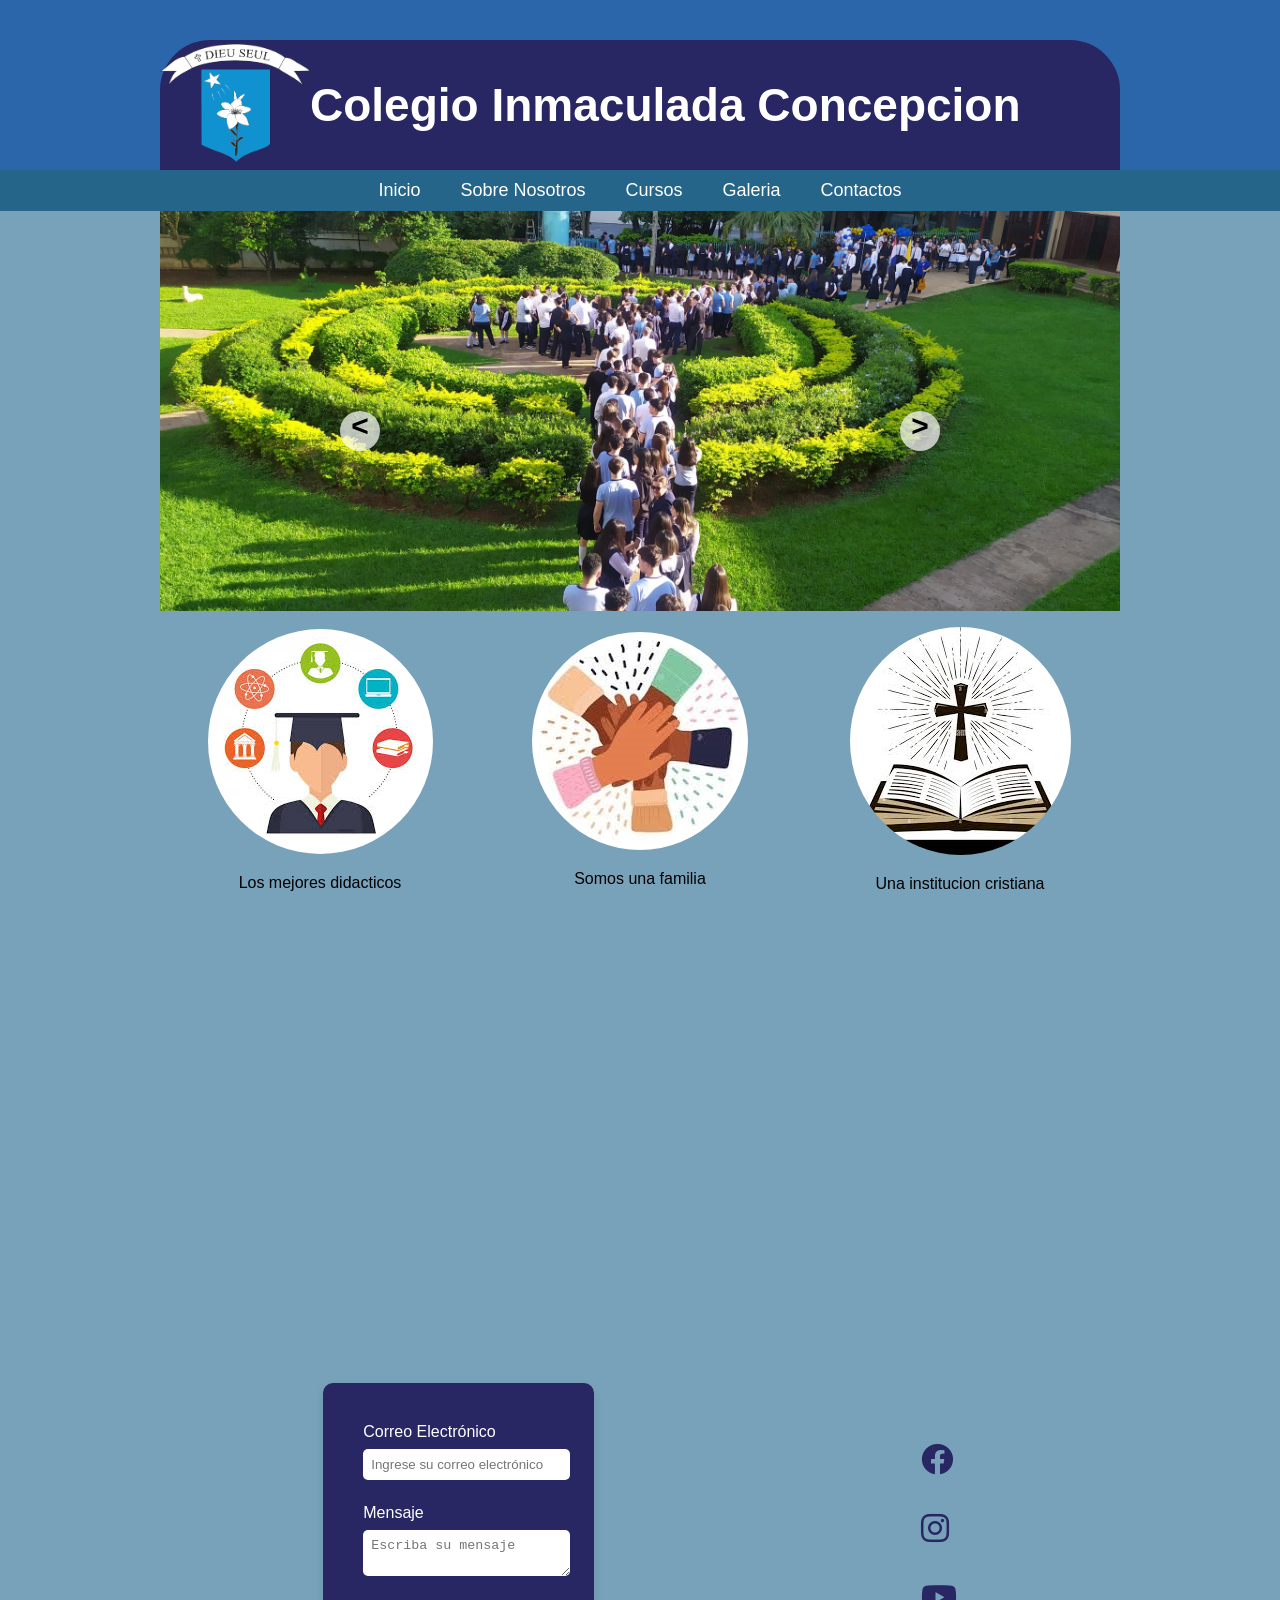
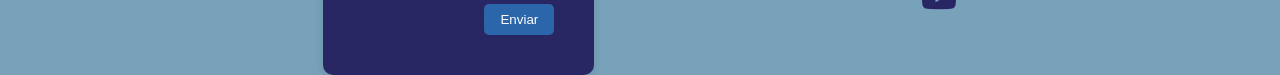
<file: index.html>
<!DOCTYPE html>
<html lang="en">
<head>
    <meta charset="UTF-8">
    <meta name="viewport" content="width=device-width, initial-scale=1.0">
    <link rel="stylesheet" href="style.css">
    <link rel="stylesheet" href="https://cdnjs.cloudflare.com/ajax/libs/font-awesome/6.0.0-beta3/css/all.min.css">
    <title>Colegio Inmaculada Concepcion</title>
</head>
<body>
    <header class="fondo">
        <nav>
            <div class="nav-container">
                <div class="header">
                    <div>
                        <img src="img/cic.png" width="150" alt="Logo">
                    </div>
                    <div class="nav-titulo">
                        <h1>Colegio Inmaculada Concepcion</h1>
                    </div>
                </div>
            </div>
            <div class="nav-links-container">
                <ul class="nav-links">
                    <li class="nav-item">
                        <a href="#">Inicio</a>
                    </li>
                    <li class="nav-item">
                        <a href="#">Sobre Nosotros</a>
                    </li>
                    <li class="nav-item">
                        <a href="#">Cursos</a>
                    </li>
                    <li class="nav-item">
                        <a href="#">Galeria</a>
                    </li>
                    <li class="nav-item">
                        <a href="#">Contactos</a>
                    </li>
                </ul>
            </div>
        </nav>
    </header>
    <main class="fondo">

        <div class="slider-container">
            <div class="ctn-slider">
                <div class="slider" id="slider">
                    <div class="slider--section"><img src="./img/emilie.png" alt="" class="slider--img"></div>
                    <div class="slider--section"><img src="./img/inma1.jpeg" alt="" class="slider--img"></div>
                    <div class="slider--section"><img src="./img/inma2.jpeg" alt="" class="slider--img"></div>
                    <div class="slider--section"><img src="./img/inma3.jpg" alt="" class="slider--img"></div>
                </div>
                <div class="sliderbtn sliderbtn-right" id="btn-right">&#62;</div>
                <div class="sliderbtn sliderbtn-left" id="btn-left">&#60;</div>
            </div>
        </div>

        
        <div class="ft">
            <div class="ft-item">
                <div><img src="img/en.jpg" class="ft-img" alt="En"></div>
                <div><p>Los mejores didacticos</p></div>
            </div>
            <div class="ft-item">
                <div><img src="img/sol.jpg" class="ft-img" alt="Sol"></div>
                <div><p>Somos una familia</p></div>
            </div>
            <div class="ft-item">
                <div><img src="img/fe.jpg" class="ft-img" alt="Fe"></div>
                <div><p>Una institucion cristiana</p></div>
            </div>
        </div>
        <div class="mapa-container">
            <iframe src="https://www.google.com/maps/embed?pb=!1m18!1m12!1m3!1d3600.5569209987416!2d-54.61806802382468!3d-25.51981953645319!2m3!1f0!2f0!3f0!3m2!1i1024!2i768!4f13.1!3m3!1m2!1s0x94f68ffb8596108d%3A0x52e1f45c5b57ed00!2sColegio%20Inmaculada%20Concepci%C3%B3n!5e0!3m2!1ses!2spy!4v1717798411368!5m2!1ses!2spy" width="80%" height="450" style="border:0;" allowfullscreen="" loading="lazy" referrerpolicy="no-referrer-when-downgrade"></iframe>
        </div>
    </main>
    <footer class="footer">
        <div class="contacto">
            <div class="form-group">
                <label for="email">Correo Electrónico</label>
                <input id="email" type="email" placeholder="Ingrese su correo electrónico">
            </div>
            <div class="form-group">
                <label for="message">Mensaje</label>
                <textarea id="message" placeholder="Escriba su mensaje"></textarea>
            </div>
            <div class="form-accion">
                <button type="button">Enviar</button>
            </div>
        </div>
        <div class="social-links">
            <ul>
                <li><a href="https://www.facebook.com/ciccde/about"><i class="fab fa-facebook"></i></a></li>
                <li><a href="https://www.instagram.com/ciccdeoficial?utm_source=ig_web_button_share_sheet&igsh=ZDNlZDc0MzIxNw=="><i class="fab fa-instagram"></i></a></li>
                <li><a href="https://youtube.com/@juniordiarte4689?si=QRDuEVGpnKUP_kbQ"><i class="fab fa-youtube"></i></a></li>
            </ul>
        </div>
    </footer>
    <script src="./scripts.js"></script>
</body>
</html>
</file>
<file: style.css>
body {
    font-family: Arial, sans-serif;
    margin: 0;
    padding: 0;
    box-sizing: border-box;
    background-color: #78a2b9;
}

.slider-container {
    width: 100%;
    overflow: hidden;
    position: relative;
    margin-bottom: 20px; 
}

.slider-image {
    width: 100%;
    height: auto;
    display: block;
    transition: transform 0.5s ease;
}
.fondo {
    background-color: #78a2b9;
}

.nav-container {
    display: flex;
    flex-direction: column;
    background-color: #2b66aa;
}

.header {
    display: flex;
    width: 960px;
    background-color: #282764;
    margin: auto;
    margin-top: 40px;
    border-top-left-radius: 50px;
    border-top-right-radius: 50px;
    align-items: center;
}

.nav-titulo h1 {
    color: white;
    font-size: 46px;
}

.nav-links-container {
    background-color:#26658a;
    display: flex;
    justify-content: center;
    align-items: center;
}

.nav-links {
    display: flex;
    width: 960px;
    margin: auto;
    justify-content: center;
    align-items: center;
    background-color: #26658a;
    list-style: none;
    padding: 0;
}

.nav-item {
    padding: 10px 20px;
    color: white;
    font-size: 18px;
    text-decoration: none;
    transition: transform 0.2s, background-color 0.2s, color 0.2s;
}

.nav-item a {
    color: rgb(255, 255, 255);
    text-decoration: none;
}

.nav-item:hover {
    transform: scale(1.1);
    background-color: #d89292;
    color: #ffffff;
}

.main-image {
    width: 960px;
    display: flex;
    margin: auto;
}

.ft {
    display: flex;
    justify-content: space-between;
    align-items: center;
    margin: auto;
    margin-top: 1rem;
    width: 960px;
    text-align: center;
}

.ft-item {
    flex: 1;
}

.ft-img {
    border-radius: 50%;
}

.mapa-container {  
    display: flex;
    justify-content: center;
    align-items: center;
    width: 80%;
    height: 450px;
    margin: 12px auto;
}

.footer {
    background-color: #78a2b9;
    display: flex;
    justify-content: space-around;
    align-items: center;
    margin: auto;
    margin-top: 12px;
    width: 960px;
}

.contacto {
    background-color: #282764;
    box-shadow: 0 4px 8px #0000001a;
    border-radius: 10px;
    padding: 40px;
    color: #ffffff;
}

.form-group {
    margin-bottom: 1rem;
}

.form-group label {
    display: block;
    margin-bottom: 0.5rem;
}

.form-group input,
.form-group textarea {
    width: 100%;
    padding: 0.5rem;
    border: none;
    border-radius: 5px;
    margin-bottom: 0.5rem;
}

.form-group input:focus,
.form-group textarea:focus {
    outline: none;
    box-shadow: 0 0 0 3px rgb(165, 181, 194);
}

.form-accion {
    display: flex;
    justify-content: flex-end;
}

.form-accion button {
    background-color: #2b66aa;
    color: #ffffff;
    padding: 0.5rem 1rem;
    border: none;
    border-radius: 5px;
    cursor: pointer;
    transition: background-color 0.2s;
}

.form-accion button:hover {
    background-color: #a8c3e6;
}

.social-links ul {
    list-style: none;
    padding: 0;
}

.social-links li {
    margin: 2rem 0;
    font-size: 2rem;
}

.social-links li a {
    color: #282764;
    text-decoration: none;
}

.social-links li a:hover {
    color: #958aa7;

}
.slider-container{
    width: 960px;
    margin: 0 auto;
}
.slider{
    display: flex;
    width: 400%;
    height: 400px;
}
.slider--section{
    width: 100%;
}
.slider--img{
    width: 100%;
    height: 100%;
    object-fit: cover;
}
.sliderbtn{
    position: absolute;
    width: 40px;
    height: 40px;
    background: rgba(255, 255, 255,
    0.7) ;
    top: 50%;
    font-size: 30px;
    font-weight: bold;
    font-family: monospace;
    text-align: center;
    border-radius: 50%;
    cursor: pointer;
    color: #000;
}
.sliderbtn:hover{
    background-color: #fff;
}
.sliderbtn-right{
    right: 180px;
}
.sliderbtn-left{
    left: 180px;
}
@media (max-width: 720px) {
    .header,
    .nav-links,
    .main-image,
    .ft,
    .mapa-container,
    .footer,
    .contacto {
        width: 100%;
    }



    .header {
        flex-direction: column;
        text-align: center;
    }

    .nav-titulo h1 {
        font-size: 16px;
    }

    .nav-links {
        flex-direction: column;
    }

    .nav-item {
        font-size: 16px;
    }

    .slider {
        height: 300px;
    }

    .sliderbtn {
        font-size: 24px;
        width: 30px;
        height: 30px;
    }

    .ft {
        flex-direction: column;
    }

    .ft-item {
        margin: 5px 0;
    }

    .slider-container {
        width: 100%;
        max-width: 100%;
        margin: 0 auto;
    }

    .contacto {
        padding: 20px;
        width: 80%;
    }

    .form-accion {
        justify-content: center;
    }

    .form-accion button {
        width: 100%;
    }
    .footer{
        flex-direction: column;
    }
    .social-links ul,
    .social-links li{
        display: flex;
        flex-direction: row;
        margin: 10px;
    }
}
</file>
